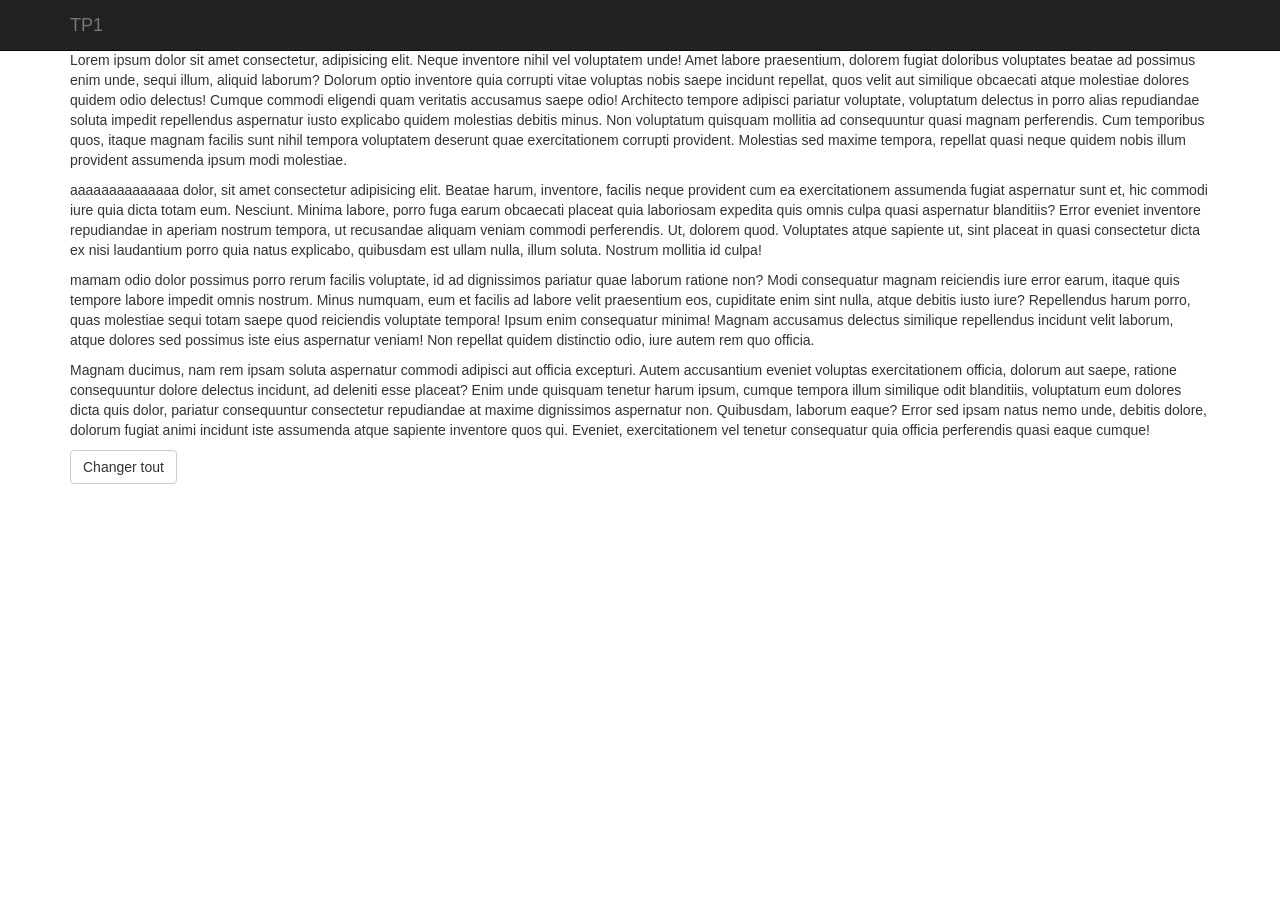
<file: Atelier Framework jQuery/index.html>
<!DOCTYPE html>
<html lang="en">
  <head>
    <meta charset="utf-8">
    <meta http-equiv="X-UA-Compatible" content="IE=edge">
    <meta name="viewport" content="width=device-width, initial-scale=1">

    <title>Tp 1</title>

    <!-- Bootstrap core CSS -->
    <link href="css/bootstrap.css" rel="stylesheet">
    <style>
    body{
      padding-top: 50px;
    }
    </style>

    <!-- HTML5 shim and Respond.js for IE8 support of HTML5 elements and media queries -->
    <!--[if lt IE 9]>
      <script src="https://oss.maxcdn.com/html5shiv/3.7.2/html5shiv.min.js"></script>
      <script src="https://oss.maxcdn.com/respond/1.4.2/respond.min.js"></script>
    <![endif]-->
  </head>

  <body>

    <nav class="navbar navbar-inverse navbar-fixed-top">
      <div class="container">
        <div class="navbar-header">
          <button type="button" class="navbar-toggle collapsed" data-toggle="collapse" data-target="#navbar" aria-expanded="false" aria-controls="navbar">
            <span class="sr-only">Toggle navigation</span>
            <span class="icon-bar"></span>
            <span class="icon-bar"></span>
            <span class="icon-bar"></span>
          </button>
          <a class="navbar-brand" href="#">TP1</a>
        </div>
        <div id="navbar" class="collapse navbar-collapse">
        <!--
          <ul class="nav navbar-nav">
            <li class="active"><a href="#">Home</a></li>
            <li><a href="#about">About</a></li>
            <li><a href="#contact">Contact</a></li>
          </ul>
        -->
        </div><!--/.nav-collapse -->
      </div>
    </nav>

    <div class="container">

      
<p id="paragraph">
  <span>Lorem ipsum dolor sit amet consectetur, adipisicing elit. Neque inventore nihil vel voluptatem unde! Amet labore praesentium, dolorem fugiat doloribus voluptates beatae ad possimus enim unde, sequi illum, aliquid laborum?</span>
  <span>Dolorum optio inventore quia corrupti vitae voluptas nobis saepe incidunt repellat, quos velit aut similique obcaecati atque molestiae dolores quidem odio delectus! Cumque commodi eligendi quam veritatis accusamus saepe odio!</span>
  <span>Architecto tempore adipisci pariatur voluptate, voluptatum delectus in porro alias repudiandae soluta impedit repellendus aspernatur iusto explicabo quidem molestias debitis minus. Non voluptatum quisquam mollitia ad consequuntur quasi magnam perferendis.</span>
  <span>Cum temporibus quos, itaque magnam facilis sunt nihil tempora voluptatem deserunt quae exercitationem corrupti provident. Molestias sed maxime tempora, repellat quasi neque quidem nobis illum provident assumenda ipsum modi molestiae.</span>
</p>

<p class="article">
  <span>aaaaaaaaaaaaaa dolor, sit amet consectetur adipisicing elit. Beatae harum, inventore, facilis neque provident cum ea exercitationem assumenda fugiat aspernatur sunt et, hic commodi iure quia dicta totam eum. Nesciunt.</span>
  <span>Minima labore, porro fuga earum obcaecati placeat quia laboriosam expedita quis omnis culpa quasi aspernatur blanditiis? Error eveniet inventore repudiandae in aperiam nostrum tempora, ut recusandae aliquam veniam commodi perferendis.</span>
  <span>Ut, dolorem quod. Voluptates atque sapiente ut, sint placeat in quasi consectetur dicta ex nisi laudantium porro quia natus explicabo, quibusdam est ullam nulla, illum soluta. Nostrum mollitia id culpa!</span>
</p>
<p class="article">
  <span>mamam odio dolor possimus porro rerum facilis voluptate, id ad dignissimos pariatur quae laborum ratione non? Modi consequatur magnam reiciendis iure error earum, itaque quis tempore labore impedit omnis nostrum.</span>
  <span>Minus numquam, eum et facilis ad labore velit praesentium eos, cupiditate enim sint nulla, atque debitis iusto iure? Repellendus harum porro, quas molestiae sequi totam saepe quod reiciendis voluptate tempora!</span>
  <span>Ipsum enim consequatur minima! Magnam accusamus delectus similique repellendus incidunt velit laborum, atque dolores sed possimus iste eius aspernatur veniam! Non repellat quidem distinctio odio, iure autem rem quo officia.</span>
</p>
<p class="article">
  <span>Magnam ducimus, nam rem ipsam soluta aspernatur commodi adipisci aut officia excepturi. Autem accusantium eveniet voluptas exercitationem officia, dolorum aut saepe, ratione consequuntur dolore delectus incidunt, ad deleniti esse placeat?</span>
  <span>Enim unde quisquam tenetur harum ipsum, cumque tempora illum similique odit blanditiis, voluptatum eum dolores dicta quis dolor, pariatur consequuntur consectetur repudiandae at maxime dignissimos aspernatur non. Quibusdam, laborum eaque?</span>
  <span>Error sed ipsam natus nemo unde, debitis dolore, dolorum fugiat animi incidunt iste assumenda atque sapiente inventore quos qui. Eveniet, exercitationem vel tenetur consequatur quia officia perferendis quasi eaque cumque!</span>
</p>    

<!-- <input type="button" class="btn btn-default" value="button"> -->
  <button class="btn btn-default" id="btn">Changer tout </button>  

</div><!-- /.container -->




    <!-- Bootstrap core JavaScript
    ================================================== -->
    <!-- Placed at the end of the document so the pages load faster -->
    <script src="js/jquery-3.3.1.js"></script>
    <script src="js/script.js"></script>
    
  </body>
</html>
</file>
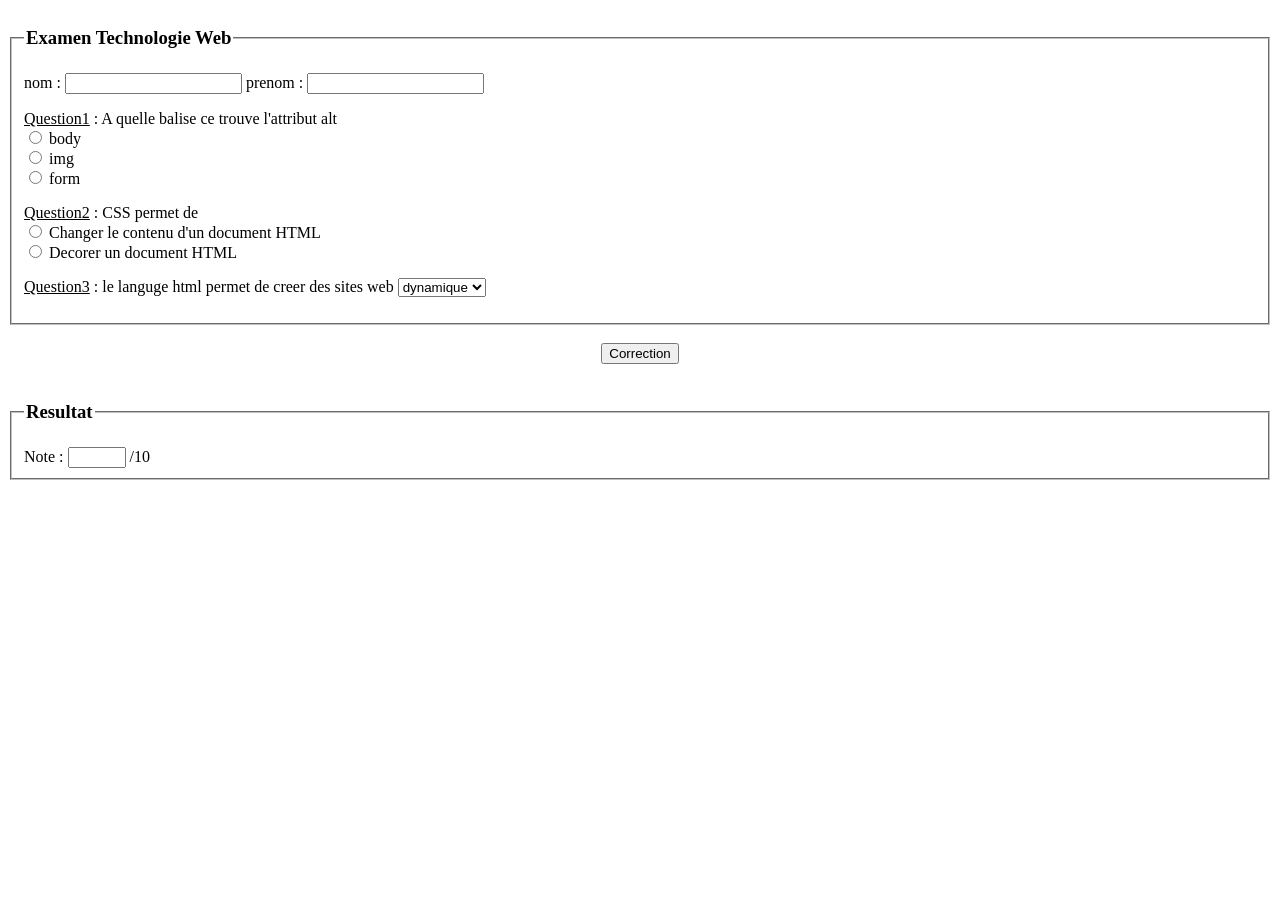
<file: web/tp1/index.html>
<!DOCTYPE html>
<html>

<head>
    <script type="text/javascript" src="assets/examen.js" async></script>
    <link rel="stylesheet" href="assets/examen.css">
    <meta name="author" content="Amine L'ch">
    <meta charset="utf-8">
    <title></title>
</head>

<body>
    <form id="formulaire" method="post">
        <fieldset>
            <legend>
                <h3>Examen Technologie Web </h3>
            </legend>
            nom : <input type="text" id="nom" name="nom">
            prenom : <input type="text" id="prenom" name="prenom"> <br>
            <p> <span style="text-decoration: underline;">Question1</span> : A quelle balise ce trouve l'attribut alt
                <br>
                <input type="radio" name="r1" id="r1" value="body"> body <br>
                <input type="radio" name="r1" id="r1" value="img"> img <br>
                <input type="radio" name="r1" id="r1" value="form"> form <br>
                <p> <span style="text-decoration: underline;">Question2</span> : CSS permet de <br>
                    <input type="radio" name="r2" id="r2" value="Changer"> Changer le contenu d'un document HTML<br>
                    <input type="radio" name="r2" id="r2" value="Decorer"> Decorer un document HTML <br>
                    <p> <span style="text-decoration: underline;">Question3</span> : le languge html permet de creer
                        des sites web
                        <SELECT name="nom" size="1">
                            <OPTION>dynamique
                            <OPTION> statique


                        </SELECT> <br>



        </fieldset><br>
        <center><button type="submit" id="correction">Correction</button></center>
    </form><br>
    <fieldset>
        <legend>
            <h3>Resultat</h3>
        </legend>
        Note : <input type="text" readonly id="resultat" name="resultat"> /10
        <div id="resultat-message"></div>
    </fieldset>

</body>
</file>
<file: web/tp1/assets/examen.css>
body{
    font-family: "Times New Roman", serif, Verdana; 
    color:black;
    font-size: 16px;
}
fieldset legend h3{font-weight: bold;}
#resultat{
    width: 50px;
}
</file>
